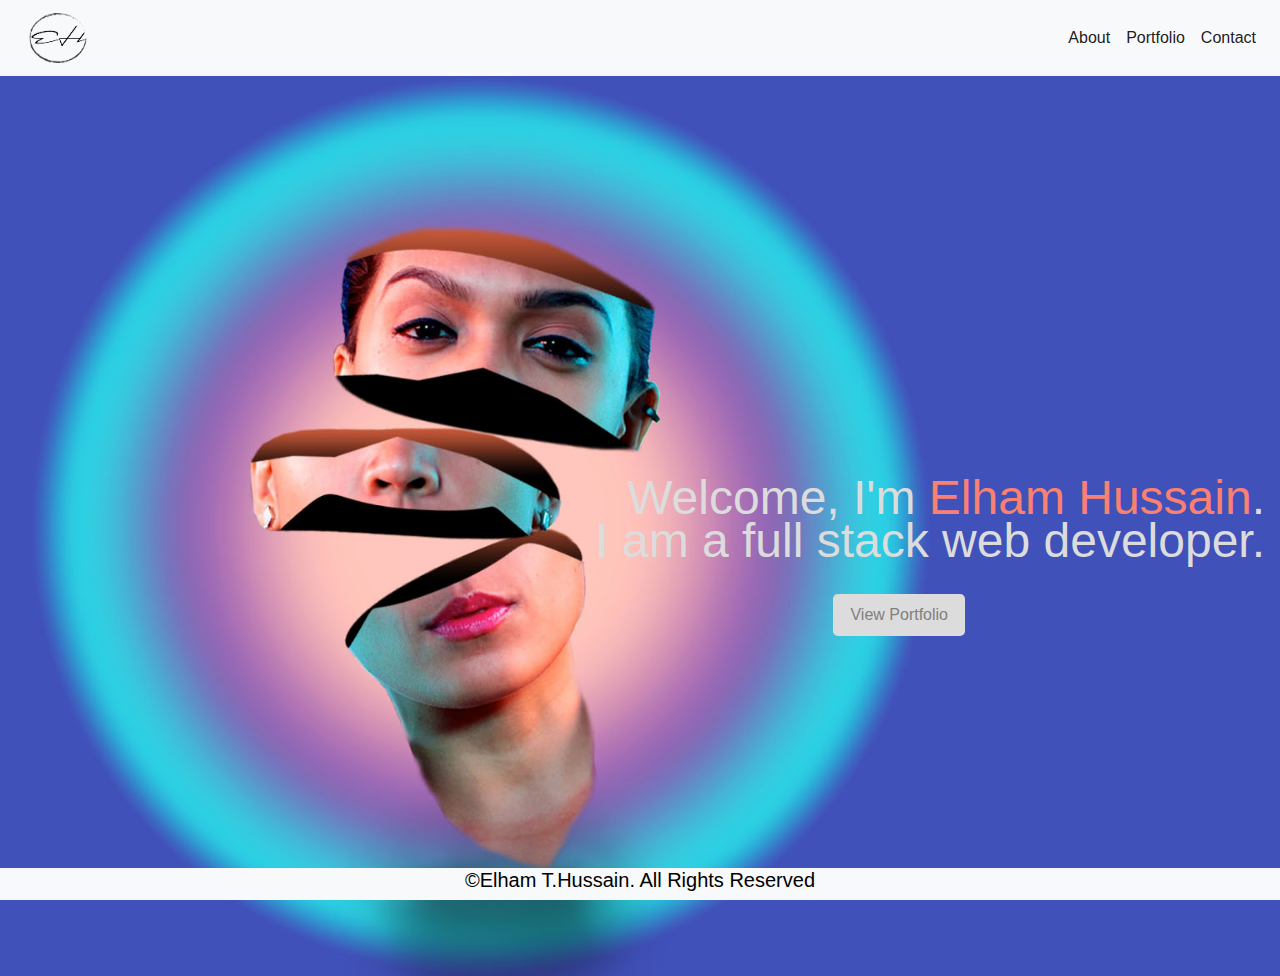
<file: index.html>
<!DOCTYPE html>
<html lang="en">

<head>
    <meta charset="UTF-8">
    <meta name="viewport" content="width=device-width, initial-scale=1.0">
    <meta http-equiv="X-UA-Compatible" content="ie=edge">
    <meta name="Description" content="Enter your description here" />
    <link rel="stylesheet" href="https://cdnjs.cloudflare.com/ajax/libs/twitter-bootstrap/4.5.0/css/bootstrap.min.css">
    <link rel="stylesheet" href="https://cdnjs.cloudflare.com/ajax/libs/font-awesome/5.13.1/css/all.min.css">
    <link rel="stylesheet" href="Assets/Css/style.css">

    <title>Elham T.Hussain</title>
</head>

<body>
    <header>
        <!-- navbar-responsive to medium devices -->
        <!--  start of nav bar -->
        <nav class="navbar navbar-expand-sm navbar-light bg-light">
            <button class="navbar-toggler" type="button" data-toggle="collapse" data-target="#navbarnavAltMarkup"
                aria-controls="navbarnavAltMarkup" aria-expanded="false" aria-label="Toggle navigation">
                <span class="navbar-toggler-icon"></span>
            </button>
            <!-- navbar logo / active link -->
            <a class="navbar-brand ml-auto" href="index.html">
                <img src="Assets/Logo/EHlogo copy.png" width="100" height="50" alt="initialslogo" loading="lazy">
            </a>
            <!-- linked toggler to links -->
            <div class="collapse navbar-collapse" id="navbarnavAltMarkup">
                <ul class="navbar-nav ml-auto">
                    <li class="nav-item">
                        <a class="nav-link active" href="About.html">About</a>
                    </li>
                    <li class="nav-item active">
                        <a class="nav-link" href="portfolio.html">Portfolio</a>
                    </li>
                    <li class="nav-item active">
                        <a class="nav-link" href="contact.html">Contact</a>
                    </li>
                </ul>
            </div>
        </nav>
        <!-- end of navbar -->
    </header>
    <!-- main layout -->
    <main id="home" class="container-fluid">
        <section class="landing-text">
        <h1>Welcome, I'm <span style="color: salmon">Elham Hussain</span>. <br> I am a full stack web developer.
        </h1>
        <br>
        <a href="portfolio.html" class="btn btn-default btn-lg">View Portfolio</a>
    </main>

    



    <!-- footer -->
    <footer>
        <section>
            <h5> &copy;Elham T.Hussain. All Rights Reserved</h5>
        </section>
    </footer>






    <script src="https://cdnjs.cloudflare.com/ajax/libs/jquery/3.5.1/jquery.slim.min.js"></script>
    <script src="https://cdnjs.cloudflare.com/ajax/libs/popper.js/1.16.1/umd/popper.min.js"></script>
    <script src="https://cdnjs.cloudflare.com/ajax/libs/twitter-bootstrap/4.5.0/js/bootstrap.min.js"></script>

</body>

</html>
</file>
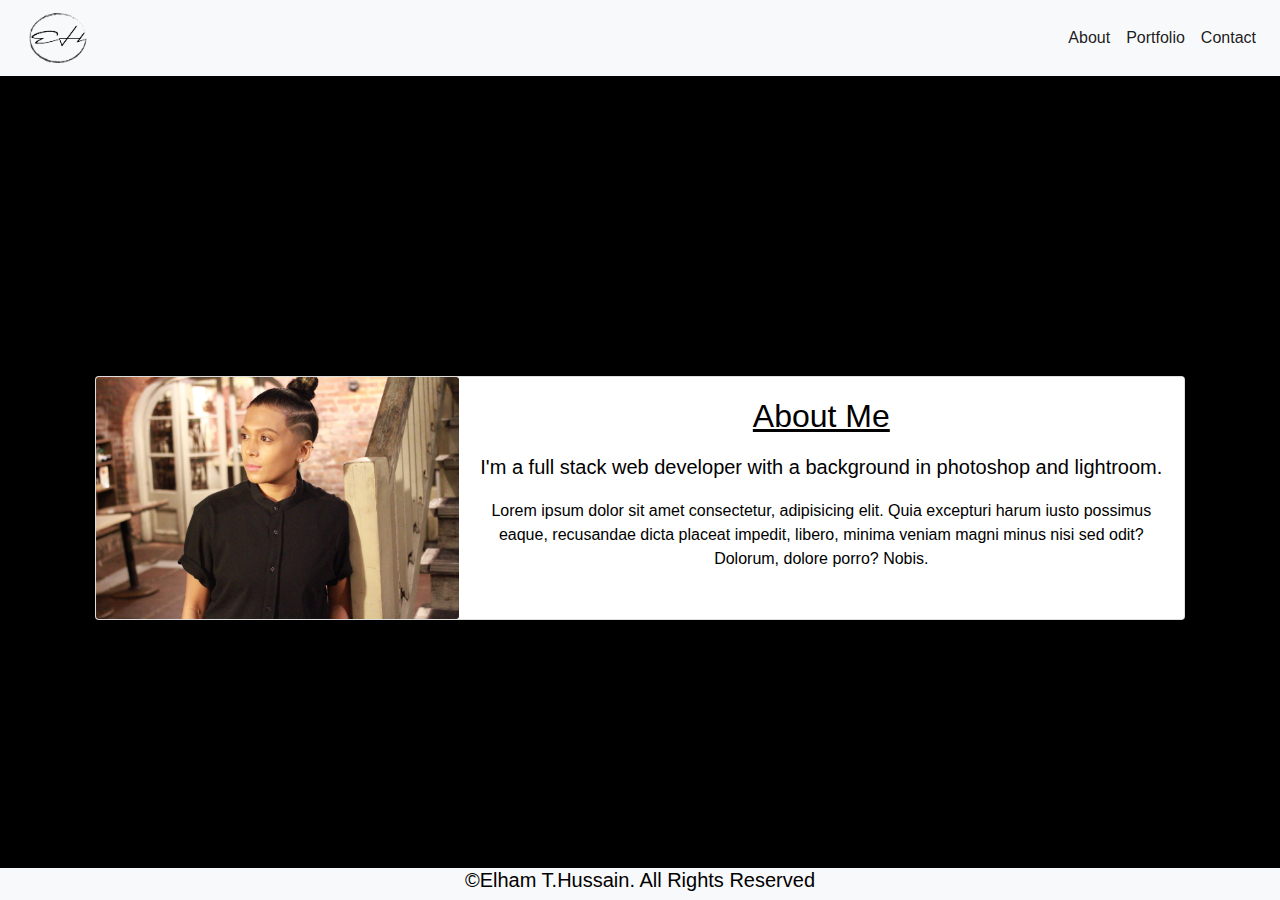
<file: About.html>
<!DOCTYPE html>
<html lang="en">

<head>
    <meta charset="UTF-8">
    <meta name="viewport" content="width=device-width, initial-scale=1.0">
    <meta http-equiv="X-UA-Compatible" content="ie=edge">
    <meta name="Description" content="Enter your description here" />
    <link rel="stylesheet" href="https://cdnjs.cloudflare.com/ajax/libs/twitter-bootstrap/4.5.0/css/bootstrap.min.css">
    <link rel="stylesheet" href="https://cdnjs.cloudflare.com/ajax/libs/font-awesome/5.13.1/css/all.min.css">
    <link rel="stylesheet" href="Assets/Css/style.css">
    <title>About Me | Elham T.Hussain</title>
</head>

<body>
    <header>
        <!-- navbar-responsive to medium devices -->
        <!--  start of nav bar -->
        <nav class="navbar navbar-expand-md navbar-light bg-light">
            <button class="navbar-toggler" type="button" data-toggle="collapse" data-target="#navbarnavAltMarkup"
                aria-controls="navbarnavAltMarkup" aria-expanded="false" aria-label="Toggle navigation">
                <span class="navbar-toggler-icon"></span>
            </button>
            <!-- navbar logo / active link -->
            <a class="navbar-brand ml-auto" href="index.html">
                <img src="Assets/Logo/EHlogo copy.png" width="100" height="50" alt="initials EH logo" loading="lazy">
            </a>
            <!-- linked toggler to links -->
            <div class="collapse navbar-collapse" id="navbarnavAltMarkup">
                <ul class="navbar-nav ml-auto">
                    <li class="nav-item">
                        <a class="nav-link active" href="About.html">About</a>
                    </li>
                    <li class="nav-item active">
                        <a class="nav-link" href="portfolio.html">Portfolio</a>
                    </li>
                    <li class="nav-item active">
                        <a class="nav-link" href="contact.html">Contact</a>
                    </li>
                </ul>
            </div>
        </nav>
        <!-- end of navbar -->
    </header>
    <main class="container-fluid">
        <section class="Aboutme">
            <article class="card md-4">
                <div class="row no-gutters">
                    <div class="col-md-4">
                        <img src="Assets/Photos/Elrey.JPG" class="card-img" alt="Photo of Elham facing away">
                    </div>
                    <div class="col-md-8">
                        <div class="card-body">
                            <h2 class="aboutcard card-title" style="text-decoration: underline;">About Me</h2>
                            <h5 class="card-text aboutText">I'm a full stack web developer with a background in photoshop and lightroom.</h5>
                            <p class="aboutText"> Lorem ipsum dolor sit amet consectetur, adipisicing elit. Quia excepturi harum iusto possimus eaque, recusandae dicta placeat impedit, libero, minima veniam magni minus nisi sed odit? Dolorum, dolore porro? Nobis. </p>
                        </div>
                    </div>
                </div>
                </div>
        </section>
    </main>
    <!-- simple footer -->
    <footer>
        <section>
            <h5> &copy;Elham T.Hussain. All Rights Reserved</h5>
        </section>
    </footer>


    <script src="https://cdnjs.cloudflare.com/ajax/libs/jquery/3.5.1/jquery.slim.min.js"></script>
    <script src="https://cdnjs.cloudflare.com/ajax/libs/popper.js/1.16.1/umd/popper.min.js"></script>
    <script src="https://cdnjs.cloudflare.com/ajax/libs/twitter-bootstrap/4.5.0/js/bootstrap.min.js"></script>
</body>

</html>
</file>
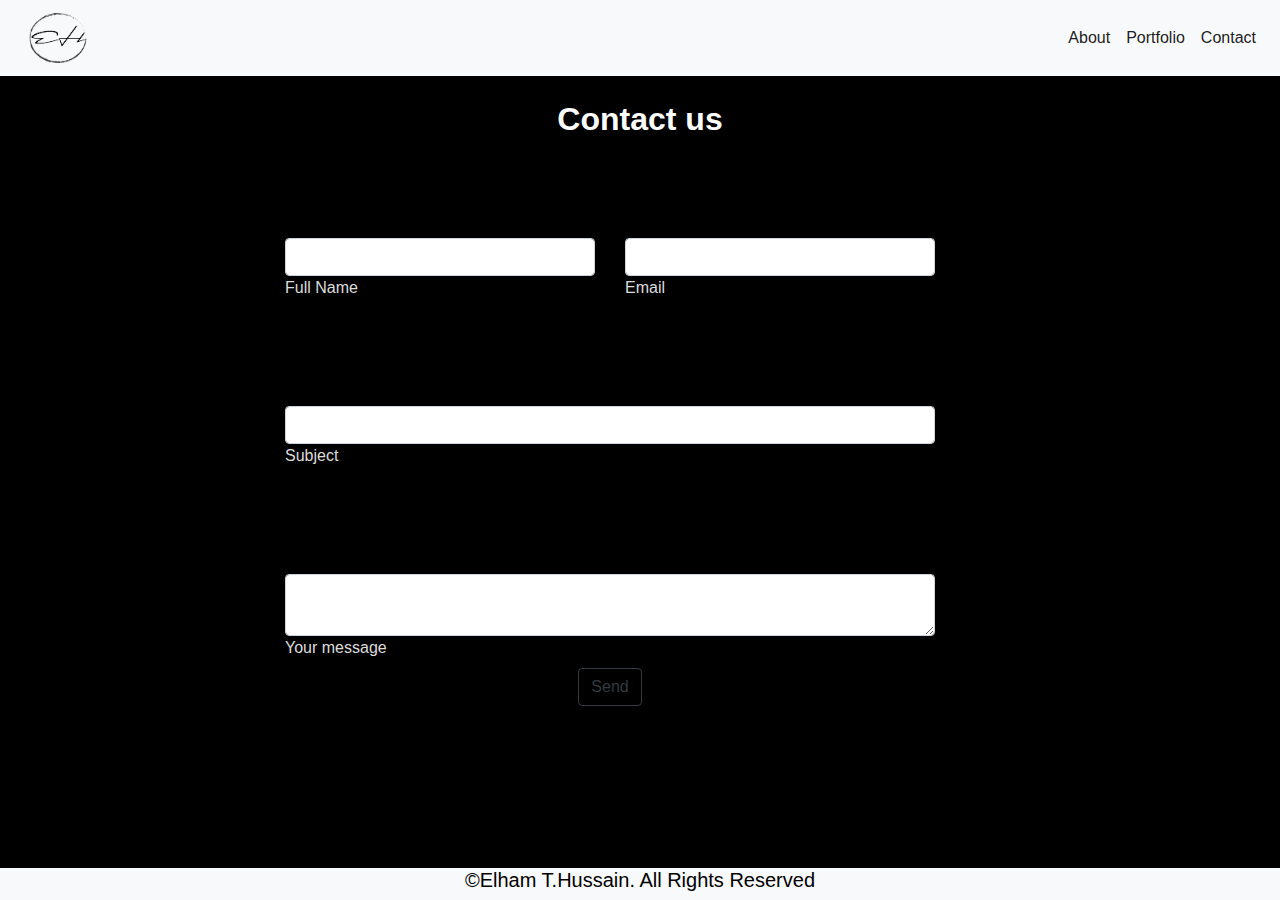
<file: contact.html>
<!DOCTYPE html>
<html lang="en">

<head>
    <meta charset="UTF-8">
    <meta name="viewport" content="width=device-width, initial-scale=1.0">
    <meta http-equiv="X-UA-Compatible" content="ie=edge">
    <meta name="Description" content="Enter your description here" />
    <link rel="stylesheet" href="https://cdnjs.cloudflare.com/ajax/libs/twitter-bootstrap/4.5.0/css/bootstrap.min.css">
    <link rel="stylesheet" href="https://cdnjs.cloudflare.com/ajax/libs/font-awesome/5.13.1/css/all.min.css">
    <link rel="stylesheet" href="Assets/Css/style.css">

    <title>Contact | Elham T.Hussain</title>
</head>

<body>
    <header>
        <!-- navbar-responsive to medium devices -->
        <!--  start of nav bar -->
        <nav class="navbar navbar-expand-md navbar-light bg-light">
            <button class="navbar-toggler" type="button" data-toggle="collapse" data-target="#navbarnavAltMarkup"
                aria-controls="navbarnavAltMarkup" aria-expanded="false" aria-label="Toggle navigation">
                <span class="navbar-toggler-icon"></span>
            </button>
            <!-- navbar logo / active link -->
            <a class="navbar-brand ml-auto" href="index.html">
                <img src="Assets/Logo/EHlogo copy.png" width="100" height="50" alt="initials EH logo" loading="lazy">
            </a>
            <!-- linked toggler to links -->
            <div class="collapse navbar-collapse" id="navbarnavAltMarkup">
                <ul class="navbar-nav ml-auto">
                    <li class="nav-item">
                        <a class="nav-link active" href="About.html">About</a>
                    </li>
                    <li class="nav-item active">
                        <a class="nav-link" href="portfolio.html">Portfolio</a>
                    </li>
                    <li class="nav-item active">
                        <a class="nav-link" href="contact.html">Contact</a>
                    </li>
                </ul>
            </div>
        </nav>
        <!-- end of navbar -->
    </header>
    <!-- container -->
  <main class="container-md mb-4">

    <!--Section heading-->
    <h2 class="h1-responsive font-weight-bold text-center my-4">Contact us</h2>

    <section class="row myrow">

        <!--Grid column-->
        <article class="col-md-9 mb-md-0 mb-5">
            <form id="contact-form" name="contact-form" action="mail.php" method="POST">

                <!--Grid row-->
                <div class="row myrow">

                    <!--Grid column-->
                    <div class="col-md-6">
                        <div class="md-form mb-5">
                            <input type="text" id="name" name="name" class="form-control">
                            <label for="name" class="">Full Name</label>
                        </div>
                    </div>
                    
                    <!--Grid column-->
                    <div class="col-md-6">
                        <div class="md-form mb-0">
                            <input type="text" id="email" name="email" class="form-control">
                            <label for="email" class="">Email</label>
                        </div>
                    </div>
                    <!--Grid column-->

                </div>
                

                <!--Grid row-->
                <div class="row myrow">
                    <div class="col-md-12">
                        <div class="md-form mb-5">
                            <input type="text" id="subject" name="subject" class="form-control">
                            <label for="subject" class="">Subject</label>
                        </div>
                    </div>
                </div>
                <!--Grid row-->

                <!--Grid row-->
                <div class="row myrow">

                    <!--Grid column-->
                    <div class="col-md-12">

                        <div class="md-form">
                            <textarea type="text" id="message" name="message" rows="2" class="form-control md-textarea"></textarea>
                            <label for="message">Your message</label>
                        </div>

                    </div>
                </div>
                <!--Grid row-->

            </form>

            <div class="text-center">
                <a id="sendbtn" class="btn btn-outline-dark" onclick="document.getElementById('contact-form').submit();">Send</a>
            </div>
            <div class="status"></div>
        </article>
        <!--Grid column-->


    </section>

</main>

    <!-- simple footer -->
    <footer>
        <section>
            <h5> &copy;Elham T.Hussain. All Rights Reserved</h5>
        </section>
    </footer>


    <script src="https://cdnjs.cloudflare.com/ajax/libs/jquery/3.5.1/jquery.slim.min.js"></script>
    <script src="https://cdnjs.cloudflare.com/ajax/libs/popper.js/1.16.1/umd/popper.min.js"></script>
    <script src="https://cdnjs.cloudflare.com/ajax/libs/twitter-bootstrap/4.5.0/js/bootstrap.min.js"></script>
</body>

</html>
</file>
<file: Assets/Css/style.css>
/* Custom styles */
 
  html,
  body {
    height: 100%;
    width: 100%;
    font-family: sans-serif;
    color: #FFF;
    background: black;
  }
 
  /* Id home for index.html file background */
  #home {
    background: url(../Photos/sliceeffect.jpg) no-repeat 100% 100%;
    display: table;
    height: 100%;
    width: 100%;
    background-size: cover;
    
  }
/* index.html file text */
.landing-text {
   display: table-cell;
  vertical-align: center;
  text-align: right;
  color: gainsboro;
  
}
h1 {
  font-family: 'Lucida Sans', 'Lucida Sans Regular', 'Lucida Grande', 'Lucida Sans Unicode', Geneva, Verdana, sans-serif;
  font-size: 300%;
  line-height: .9;
  margin-top: 400px;
  margin-left: 150px;
  
}

.btn-default {
  background-color: gainsboro;
  color: gray;
  font-size: 100%;
  margin-right: 300px;

}
.btn-default:hover {
color: #fff;
background-color: #36342F;
}

/* portfolio.html  */
.card {
  color: black;
}
  
/* About.html file */
.aboutcard {
  text-align: center;
}

.Aboutme {
   margin: 300px 80px; 
    }
    
.aboutText  {
  margin-top: 20px;
      text-align: center;
      font-family: 'Gill Sans', 'Gill Sans MT', Calibri, 'Trebuchet MS', sans-serif;
      color: black;
    }
 
  /* Contact.html  */
  #contact {
    margin-top: 50% 50%;
    
    color: gainsboro;
      
  }
  #sendbtn {
    margin-left: 100px;
       
  }
  .myrow {
    color: gainsboro;
    margin-top: 50px;
padding-left: 100px;
    
  }

  /* sticky footer */
  footer {
  position: fixed;
   left: 0;
  bottom: 0;
  width: 100%;
  background-color: #f8f9fa;
   color: black;
  text-align: center;
    }

  /*  Responsive breakpoints for medium devices for landing page */
    @media (max-width: 768px) {
      h1{
        font-size: 150%;
      }

    }
</file>
